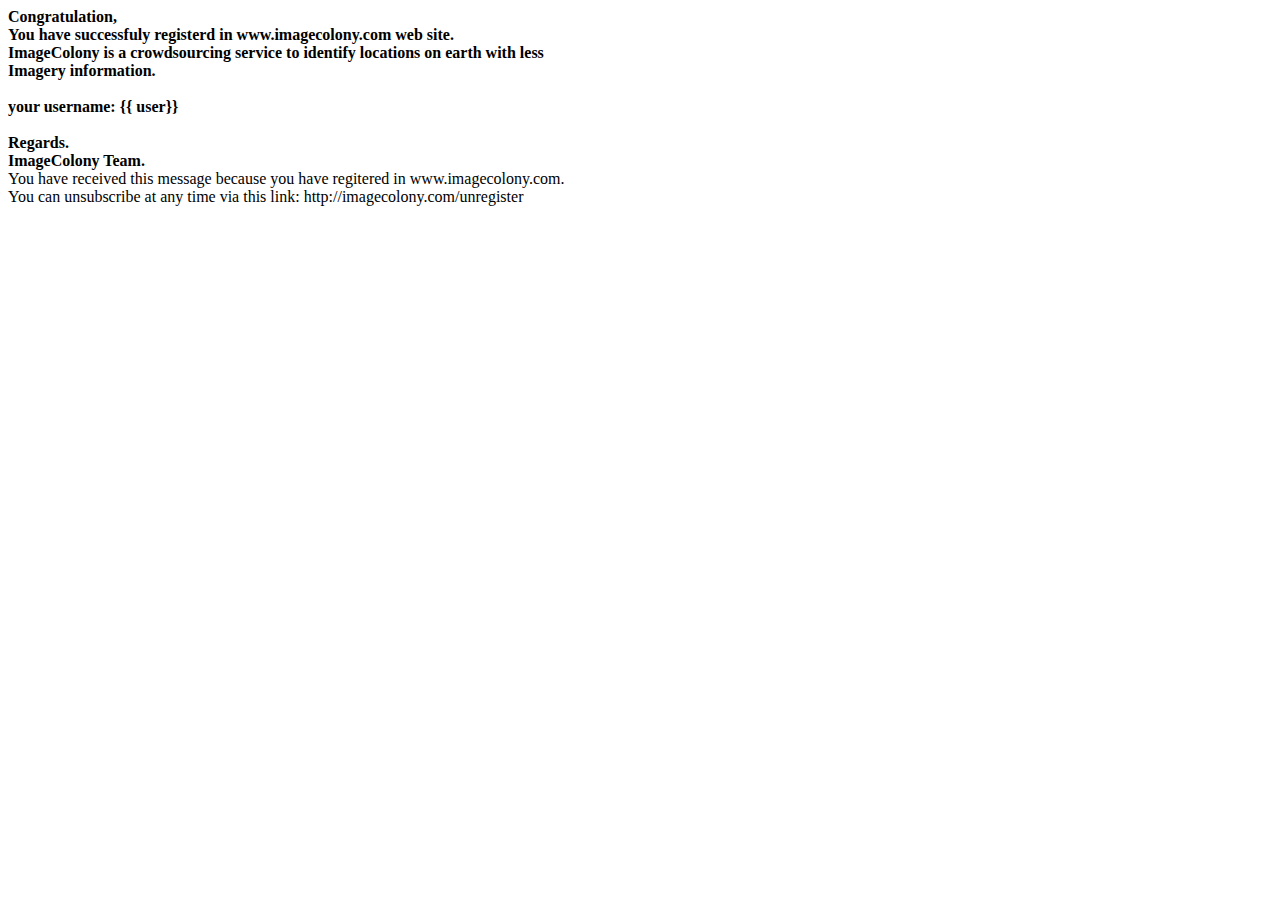
<file: miss/templates/register_notify.html>
<html>
    <head>
        <title>ImageColony: Registration Confirmation</title>
    </head>
    <body>
        <strong>
            Congratulation,<br/>
            You have successfuly registerd in www.imagecolony.com web site.<br/>
            ImageColony is a crowdsourcing service to identify locations on earth with less<br/>
            Imagery information.<br/><br/>

            your username: {{ user}}<br/><br/>

            Regards.<br/>
            ImageColony Team.</br>
        </strong>
        You have received this message because you have regitered in www.imagecolony.com.<br/>
        You can unsubscribe at any time via this link: http://imagecolony.com/unregister

    </body>
</html>
</file>
